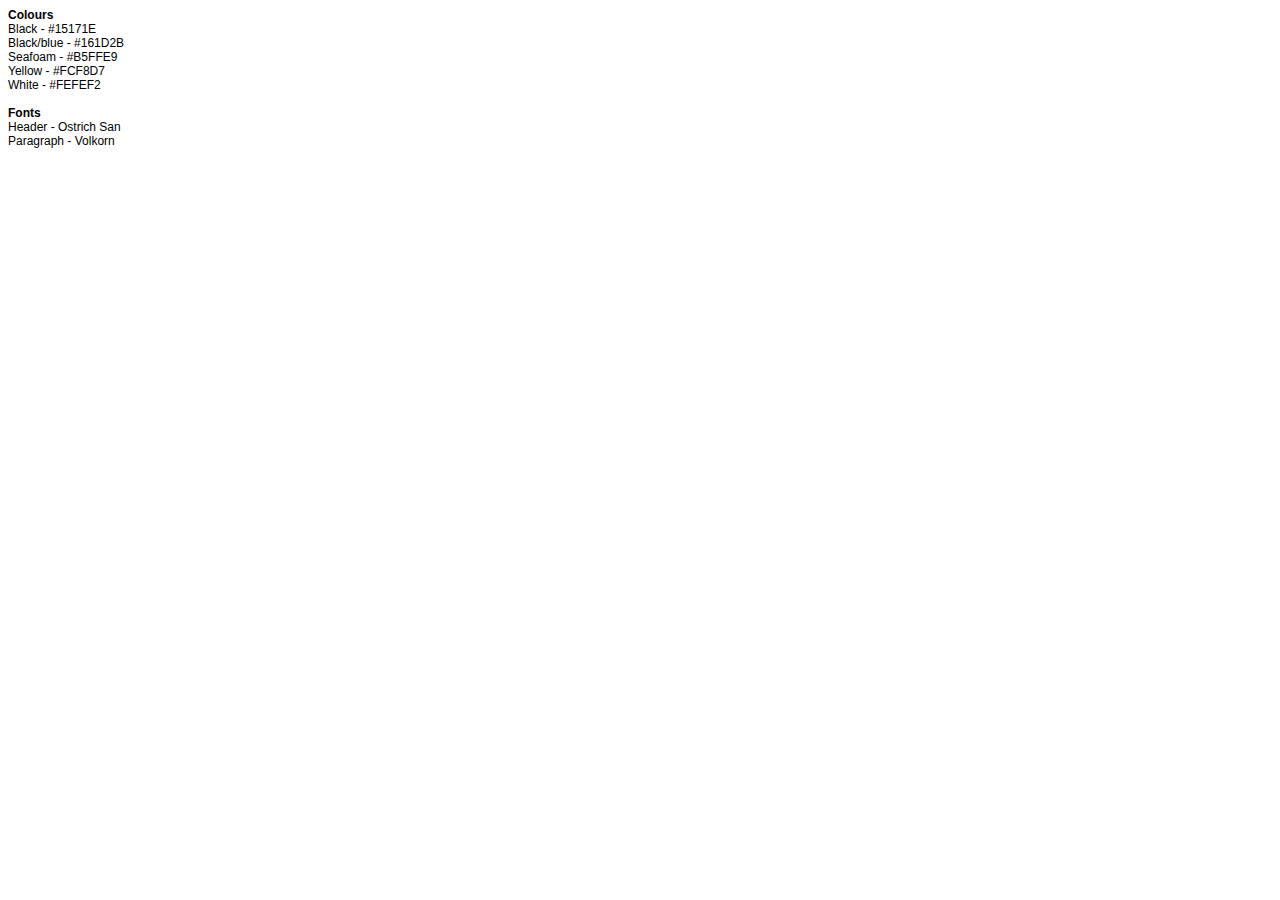
<file: colorsnfonts.html>
<!DOCTYPE html PUBLIC "-//W3C//DTD HTML 4.01//EN" "http://www.w3.org/TR/html4/strict.dtd">
<html>
<head>
  <meta http-equiv="Content-Type" content="text/html; charset=utf-8">
  <meta http-equiv="Content-Style-Type" content="text/css">
  <title></title>
  <meta name="Generator" content="Cocoa HTML Writer">
  <meta name="CocoaVersion" content="1348.17">
  <style type="text/css">
    p.p1 {margin: 0.0px 0.0px 0.0px 0.0px; font: 12.0px Helvetica}
    p.p2 {margin: 0.0px 0.0px 0.0px 0.0px; font: 12.0px Helvetica; min-height: 14.0px}
  </style>
</head>
<body>
<p class="p1"><b>Colours</b></p>
<p class="p1">Black - #15171E</p>
<p class="p1">Black/blue - #161D2B</p>
<p class="p1">Seafoam - #B5FFE9</p>
<p class="p1">Yellow - #FCF8D7</p>
<p class="p1">White - #FEFEF2</p>
<p class="p2"><br></p>
<p class="p1"><b>Fonts</b></p>
<p class="p1">Header - Ostrich San</p>
<p class="p1">Paragraph - Volkorn<span class="Apple-converted-space"> </span></p>
</body>
</html>
</file>
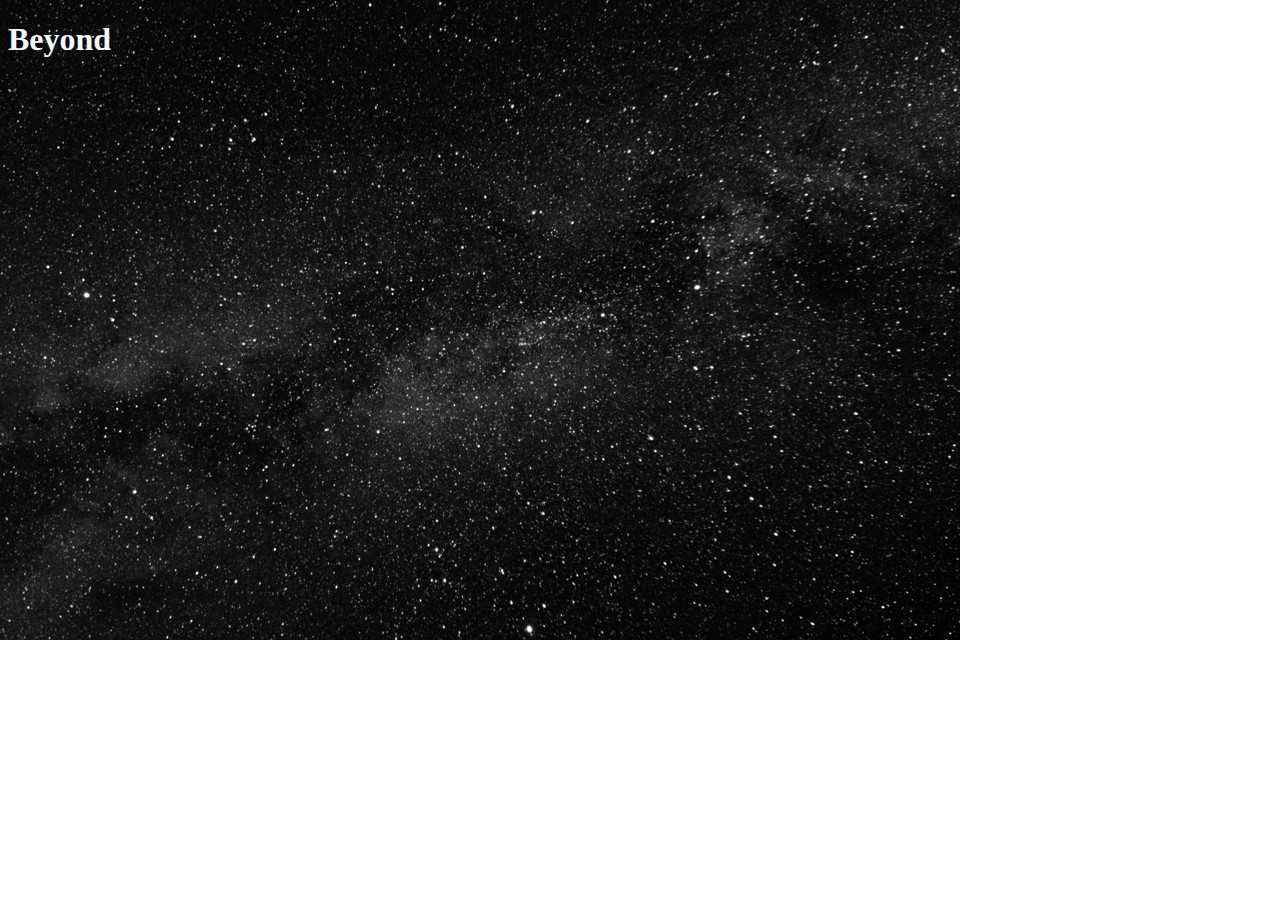
<file: main.html>
<!This is the first enter page You will click a button to enter the site>
<!DOCTYPE HTML>
<html>

<head>
<title>Beyond 1.0: A Web Portfolio</title>
<meta charset="UTF-8">
<link rel="stylesheet" type="text/css" href="main.css">
</head>

<body>
    <h1>Beyond</h1>   
</body>
</html>
</file>
<file: main.css>
html{
    background-image: url("/images/galaxybackground.jpg"); 
    background-repeat: no-repeat;
    
}

h1{
    color: aliceblue;
}
</file>
